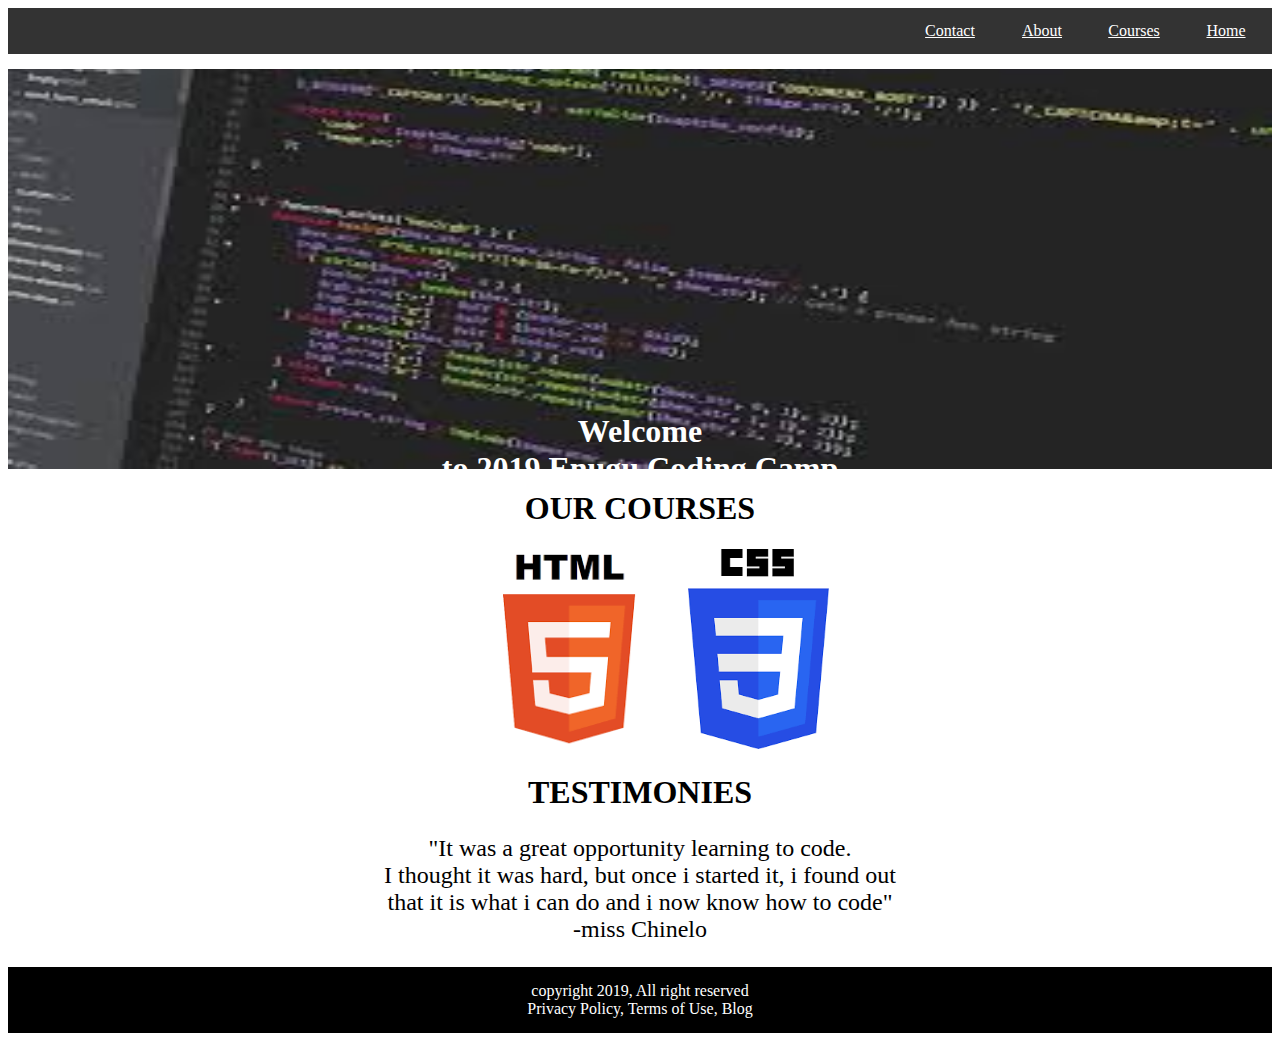
<file: index.html>
<DOCTYPE html!>
    <head>
        <title>Enugu Coding Camp</title>
        <title>hyper links</title>
        <meta charset=utf-8>
        <link rel="stylesheet" href="stylesheet.css" type="text/css">
    </head>
    <body>
        <div id="container">
            <div class= "nav">
                <nav>
                    <ul>
                            <li><a href="index.html" title="home.html">Home</a></li>
                            <li><a href="index.html" title="courses.html">Courses</a></li>
                            <li><a href="index.html" title="about.html">About</a></li>
                            <li><a href="contact.html" title="contact.html">Contact</a></li> 
                    </ul>
                </nav> 
            </div>
            <div>
                <div class="banner">
                    <img src="img/banner1.jpeg" alt="banner" style="width:100%" height="400em">
                    <div class="centered"><strong>Welcome<br> to 2019 Enugu Coding Camp</strong></div>
                </div>
            </div>
            <div class="courses">
                <h1>OUR COURSES</h1>
                <!--image goes here-->
                <img src="img/html.png" alt="html" width:"500cm" height="200cm">
                <img src="img/css.png" alt="css" width:"500cm" height="200cm">
            </div>
            <div class="testimonies">
                <h1>TESTIMONIES</h1>
                <p>"It was a great opportunity learning to code.<br> I thought it was hard, but once i started
                    it, i found out <br>that it is what i can do and i now know how to code"<br>
                    -miss Chinelo
                </p>
            </div>
            <div class="footer">
                <p>copyright 2019, All right reserved<br> Privacy Policy, Terms of Use, Blog</p>
            </div>

        </div>       
    </body>
</file>
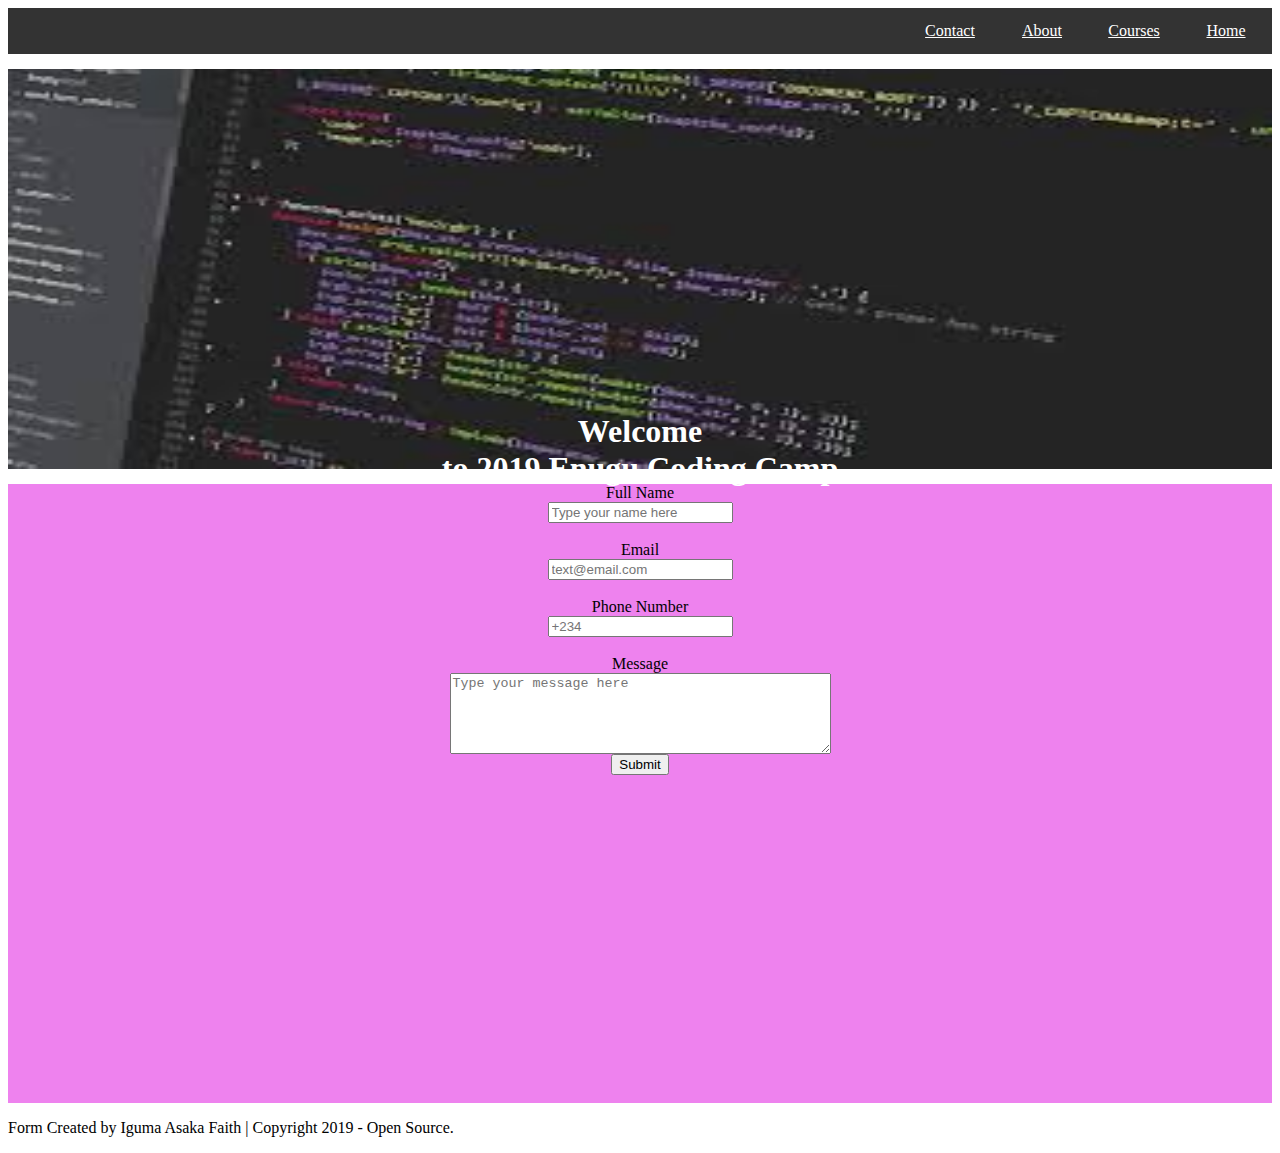
<file: contact.html>
<DOCTYPE html!>
<head>
    <title>Enugu Coding Camp</title>
    <title>hyper links</title>
    <meta charset=utf-8>
    <link rel="stylesheet" href="stylesheet.css" type="text/css">
</head>
<body>
    <div id="container">
        <div class= "nav">
            <nav>
                <ul>
                        <li><a href="index.html" title="home.html">Home</a></li>
                        <li><a href="index.html" title="courses.html">Courses</a></li>
                        <li><a href="index.html" title="about.html">About</a></li>
                        <li><a href="contact.html" title="contact.html">Contact</a></li> 
                </ul>
            </nav> 
        </div>
        <div>
            <div class="banner">
                <img src="img/banner1.jpeg" alt="banner" style="width:100%" height="400em">
                <div class="centered"><strong>Welcome<br> to 2019 Enugu Coding Camp</strong></div>
            </div>
        </div>
    
            <form class="myForm" action="/action_page.php">
                <label>Full Name</label><br>
                <input name="firstname" type="text" placeholder="Type your name here" required="">
                <br><br>
                <label>Email</label><br>
                <input type="email" placeholder="text@email.com" required="">
                <br><br>
                <label>Phone Number</label><br>
                <input type="tel" placeholder="+234" required="">
                <br><br>
                <label>Message</label><br>
                <textarea required="" placeholder="Type your message here" rows="5" cols="45"></textarea>
                <br>
                <button type="submit">Submit</button>
            </form>
        </div>
        </div>
     <footer>
        <p>Form Created by Iguma Asaka Faith | Copyright 2019 - Open Source. </p>
     </footer>
    </body>
</html>
</file>
<file: stylesheet.css>
.container{
    border-color:black;
}
.nav li{
float: right;
}
.nav li:hover{
    background-color:#0099cc;
}
ul{
    list-style-type: none;
    margin: 0;
    padding:0;
    overflow: hidden;
    background-color:#333;
    /* text styles*/
    color:black;
}
li a{
    display: block;
    width: 60px;
    color: white;
    text-align: center;
    padding:14px 16px;
    text decoration: none;
}
.banner{
    width:100%; 
    background-size: cover;
    color: white;
    /*text style*/
    text-align: center;
    font-size:2em;
    padding-top:15px;
}
.centered{
    position: absolute;
    top:50%;
    left: 50%;
    transform: translate(-50%,-50%);
    font size:50%;
}
.courses{
    text-align: center; 
}
.testimonies h1{
text-align:center;
}
.testimonies p{
    text-align: center;
    font-size:1.5em;
}
.footer p{
    text-align: center;
    background-color: black;
    color: white;
    padding:15px;
}
    font-family: 'Asul', Verdana, Geneva, Tahoma, sans-serif;
}

/* Home page Styling */
.forms {
    width: 100%;
    height: 20%;
    background-color: blue;
    text-align: center;
}

.forms > h1 {
    padding-top:30px;
}

/* Contact Form Styling */
.myForm {
    margin-top: 15px;
    width: 100%;
    height: 70%;
    background-color: violet;
    text-align: center;
</file>
